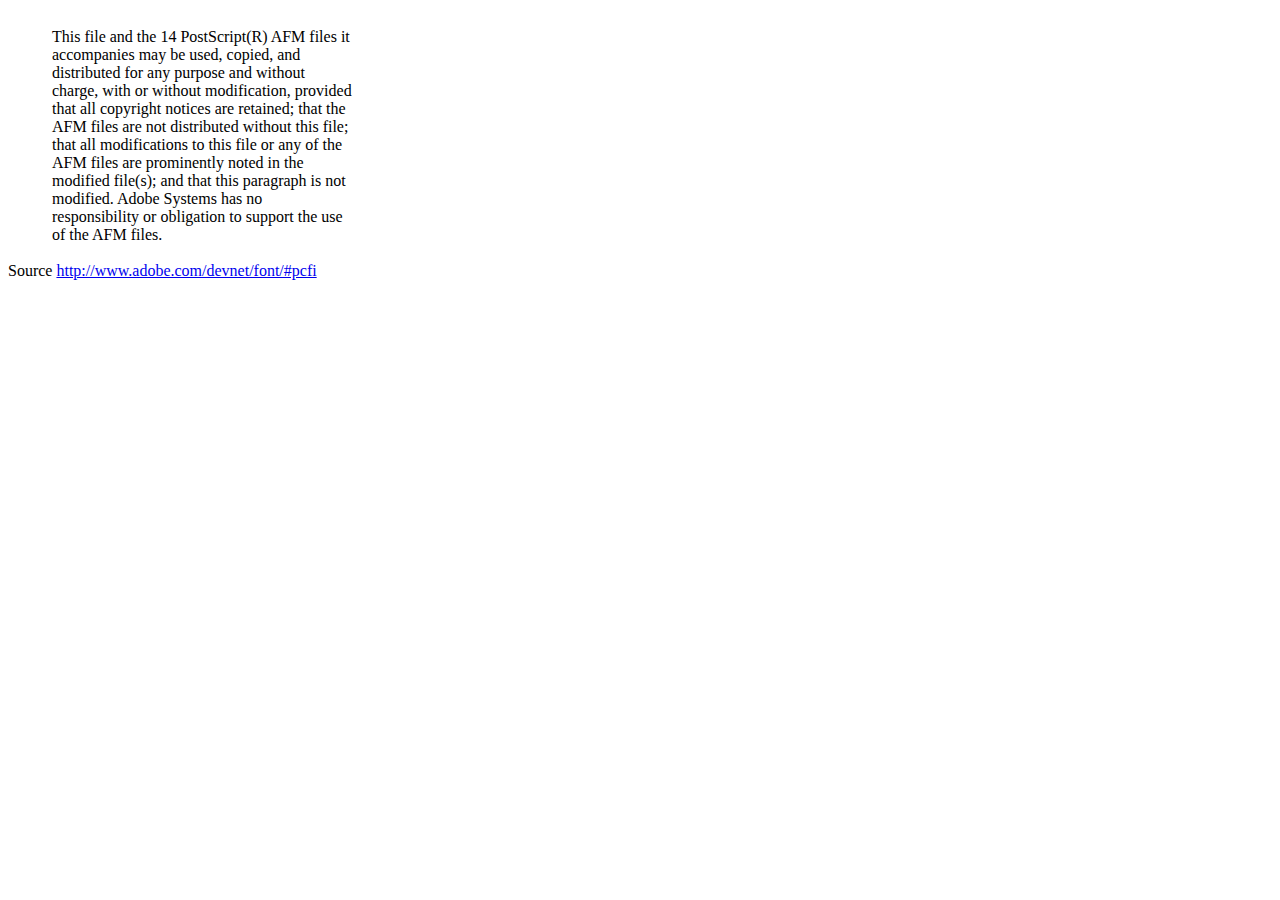
<file: lib/fonts/mustRead.html>
<html>
	<head>
		<meta http-equiv="content-type" content="text/html;charset=iso-8859-1">
		<meta name="generator" content="Adobe GoLive 4">
		<title>Core 14 AFM Files - ReadMe</title>
	</head>
	<body bgcolor="white">
		<font color="white">or</font>
		<table border="0" cellpadding="0" cellspacing="2">
			<tr>
				<td width="40"></td>
				<td width="300">This file and the 14 PostScript(R) AFM files it accompanies may be used, copied, and distributed for any purpose and without charge, with or without modification, provided that all copyright notices are retained; that the AFM files are not distributed without this file; that all modifications to this file or any of the AFM files are prominently noted in the modified file(s); and that this paragraph is not modified. Adobe Systems has no responsibility or obligation to support the use of the AFM files. <font color="white">Col</font></td>
			</tr>
		</table>
		<p>Source <a href="http://www.adobe.com/devnet/font/#pcfi">http://www.adobe.com/devnet/font/#pcfi</a></p>
</body>
</html>
</file>
